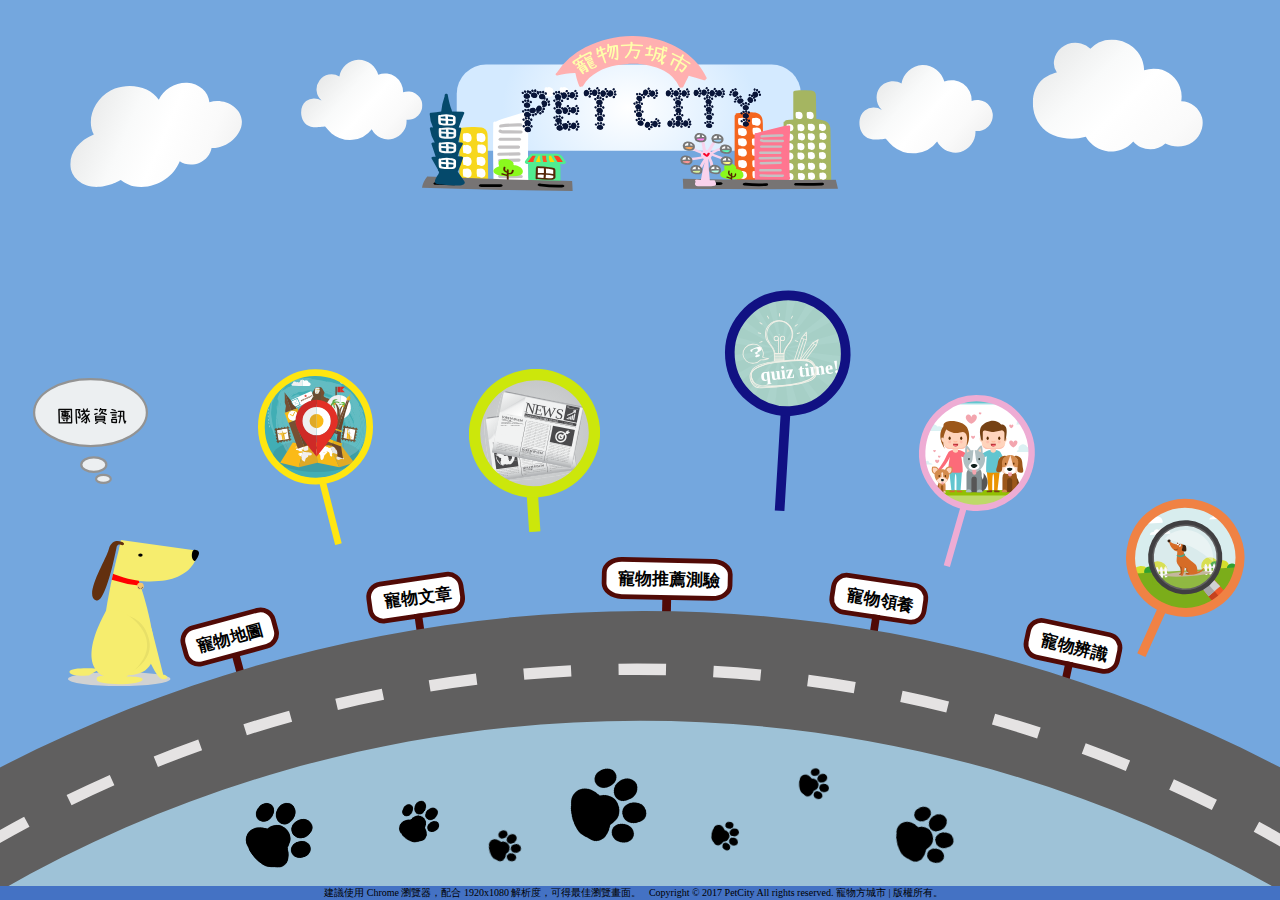
<file: index.htm>
<!DOCTYPE html>
<html>
<head>
<meta charset="utf-8">
<title>寵物方城市PetCity</title>
<link href="hover.css" rel="stylesheet">
<link rel="Shortcut Icon" type="image/x-icon" href="mainpageImage/favicon.ico" />
</head>
<body>
  
  
    <section>
    <div id = "logo"><img id = "logo" src="mainpageImage/logo.svg"></div>
    <div id = "cloud"><img id = "cloud" src="mainpageImage/cloud.svg"></div>
    <div id = "dog"><img id = "dog" src="mainpageImage/dog.svg"></div>
        
        <a href="teamInfo/TeamInfo.html"><div id = "group"><img id ="group" src="mainpageImage/group.svg" class="hvr-wobble-vertical"></div></a>
        
        <a href="petMap/veterinary_hospital_page.html"><div id = "page1"><img id = "page1" src="mainpageImage/寵物地圖.svg" class="hvr-wobble-vertical" ></div></a>
        <a href="petArticles/index.html"><div id ="page2"><img id = "page2" src="mainpageImage/寵物文章.svg" class="hvr-wobble-vertical"></div></a>
        <a href="petRecommend/test.HTML"><div id ="page3"><img id = "page3" src="mainpageImage/寵物推薦測驗.svg" class="hvr-wobble-vertical"></div></a>
        <a href="petAdoption/pet_adoption_page.html"><div id="page4"><img id = "page4" src="mainpageImage/寵物領養.svg" class="hvr-wobble-vertical"></div></a>
        <a href="petRecognition/DogRecWeb.html"><div id="page5"><img id = "page5" src="mainpageImage/寵物辨識.svg" class="hvr-wobble-vertical"></div></a>
    </section>
        
    <footer id="footer">		
        <div id="browser">建議使用 Chrome 瀏覽器，配合 1920x1080 解析度，可得最佳瀏覽畫面。&nbsp;&nbsp;&nbsp;Copyright © 2017 PetCity All rights reserved. 寵物方城市 | 版權所有。</div>        
    </footer>

    
  
</body>
</html>

<style>

body{
  background-color: #74A7DE;
  background-image: url("mainpageImage/road.svg");
  background-attachment: fixed;
  background-position: bottom;
  background-size: 110%;
  background-repeat: no-repeat;
}
    
    

    
    footer{
        width: 101%;
    position:absolute;
    bottom: 0;
        left: -1%;
     /* 設置位置於下方 */
    background-color: #4472C4; 
  
}
    #browser{
        font-size: 10px;
        text-align: center;
    }
    
    #logo{
        position:absolute;
        top:4%;
        left:21%;
        width:57%;
    }
    
    #cloud{
        position:absolute;
        top:-5%;
        width:99%;
    }
    
    #dog{
        position:absolute;
        top:60%;
        left:4%;
        width:32%;
        
    }
    
    #group{
        position:absolute;
        top:42%;
        left:2%;
        width:30%;
    }
    
    #page1{
        position:absolute;
        top:40%;
        left:15.5%;
        width:30%;
    }
    #page2{
        position:absolute;
        top:41%;
        left:27.75%;
        width:32%;
    }
    #page3{
        position:absolute;
        top:32%;
        left:39%;
        width:38%;
    }
    #page4{
        position:absolute;
        top:42%;
        left:54%;
        width:32%;
    }
    #page5{
        position:absolute;
        top:55%;
        left:67%;
        width:31%;
    }

</style>
</file>
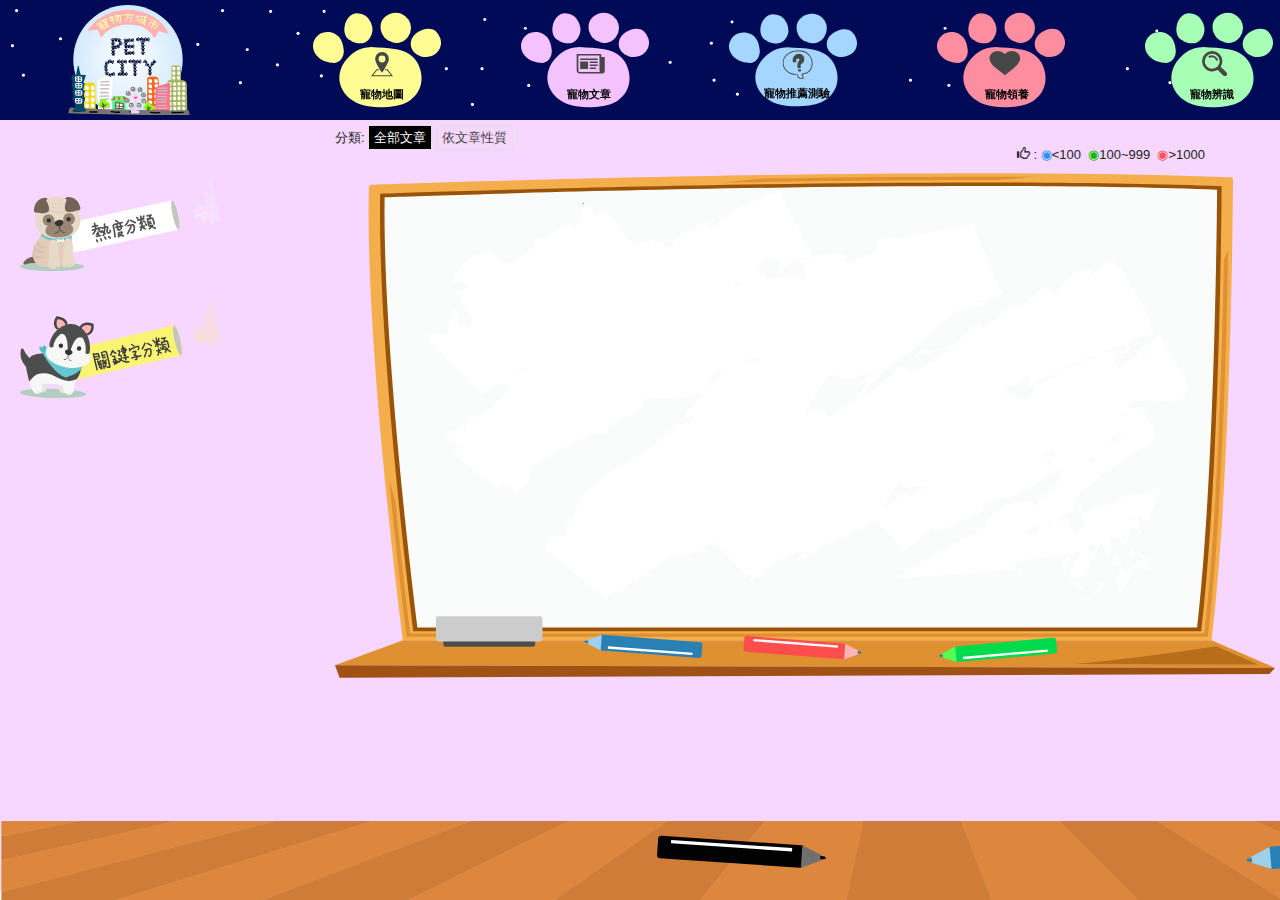
<file: petArticles/index.html>
<!DOCTYPE html>
<html>
<head>
<meta charset="utf-8">
<title>PetCity寵物文章</title>
<link rel="stylesheet" href="https://maxcdn.bootstrapcdn.com/bootstrap/3.3.1/css/bootstrap.min.css">
<script type="text/javascript" src="https://maxcdn.bootstrap.com/bootstrap/3.3.1/js/bootstrap.min.js"></script>
<link rel="stylesheet" href="css/reset.css">
<link rel="stylesheet" href="css/bubble_chart.css">
<link rel=stylesheet type="text/css" href="css/petarticle.css">
<link href="../hover.css" rel="stylesheet">
<link rel="Shortcut Icon" type="image/x-icon" href="../mainpageImage/favicon.ico" />

</head>
<body id="me">
    
            <header id = "header">
                    <a href="../index.htm"><img id = "page1" src="../images/logo.svg" ></a>
                    <a href="../petMap/veterinary_hospital_page.html"><img id = "page2" src="../images/pet_map.svg" class="hvr-grow"></a>
                    <a href="../petArticles/index.html"><img id = "page3" src="../images/pet_articles.svg" class="hvr-grow" ></a>
                    <a href="../petRecommend/test.HTML"><img id = "page4" src="../images/pet_recommend.svg" class="hvr-grow"></a>
                    <a href="../petAdoption/pet_adoption_page.html"><img id = "page5" src="../images/pet_adoption.svg" class="hvr-grow" ></a>
                    <a href="../petRecognition/DogRecWeb.html"><img id = "page6" src="../images/pet_recognition.svg" class="hvr-grow" ></a>
            </header>
    
  <div id="label">
      <img id = "label1" src="寵物文章元件/8.svg" class="hvr-rotate" width=200 onclick="showPopularAticle()">
      <img id = "label2" src="寵物文章元件/9.svg" class="hvr-rotate" width=200 onclick="showKeywordAticle()">
  </div>
    
  <div id = "popularArticle" class="container" style="display:block;">
    <div id="toolbar">
      <text>分類:</text>
      <a href="#" id="all" class="button active">全部文章</a>
      <a href="#" id="year" class="button">依文章性質</a>
    </div>
    <div id="icontip">
      <p align="right"><text><span id="likesicon" class="glyphicon glyphicon-thumbs-up" data-toggle="tooltip" data-placement="top" title="讚數"></span> :</text><text style="color: #2894FF" >&nbsp;◉</text><text>&lt;100</text><text style="color: #00BB00">&nbsp;&nbsp;◉</text><text>100~999</text><text style="color: #ff5151">&nbsp;&nbsp;◉</text><text>&gt;1000</text></p>
    </div>
    <div id="vis"></div>
    </div>
  <div id="keywordArticle" style=" display:none;">
  <div id="tag"
    style="width: 700px; height: 500px; "></div>
  <div id="rightPart" style="width: 520px; height: 500px; ">
    <div id ="articlelist" class="list-group" style="width: 420px; height: 430px; ">
    </div>
      <ul id = "pagination" class="pagination pagination-sm" ></ul>
  </div>
  </div>
    
  <script src="//d3js.org/d3.v3.min.js"></script>
  <script src="js/tooltip.js"></script>
  <script src="js/bubble_chart.js"></script>
  <script src="js/d3.layout.cloud.js"></script>
  <script src="js/cloud.js"></script>
  <script type="text/javascript">
    function showPopularAticle(){
      document.getElementById("popularArticle").style.display = "block";
      document.getElementById("keywordArticle").style.display = "none";
      document.body.style.backgroundImage = null;
      document.body.style.backgroundImage = "url('寵物文章元件/11_1.svg')";
    }
    function showKeywordAticle(){
      document.getElementById("popularArticle").style.display = "none";
      document.getElementById("keywordArticle").style.display = "block";
      document.body.style.backgroundImage = null;
      document.body.style.backgroundImage = "url('寵物文章元件/11.svg')";
    }
    $(function () { $('[data-toggle="tooltip" ]').tooltip() })
    $('#likesicon').tooltip('show')
  </script>
  
</body>
</html>
</file>
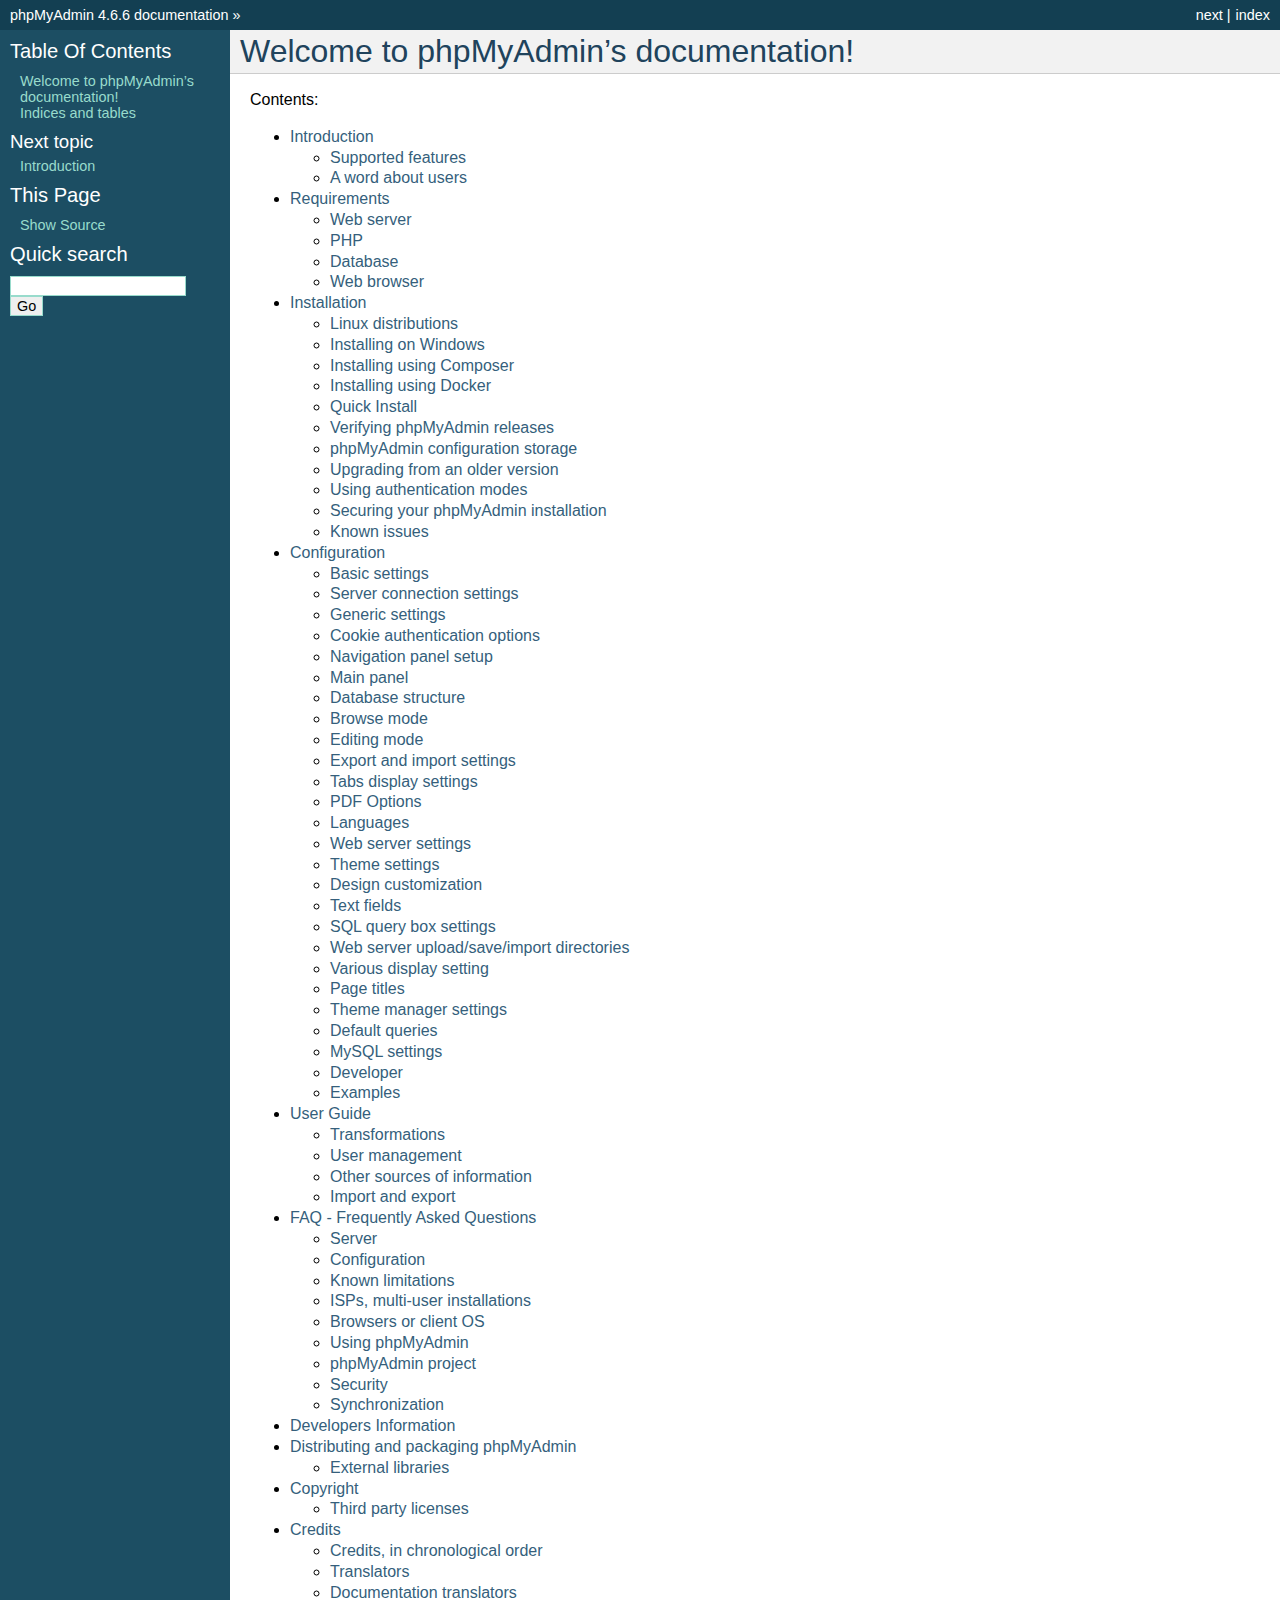
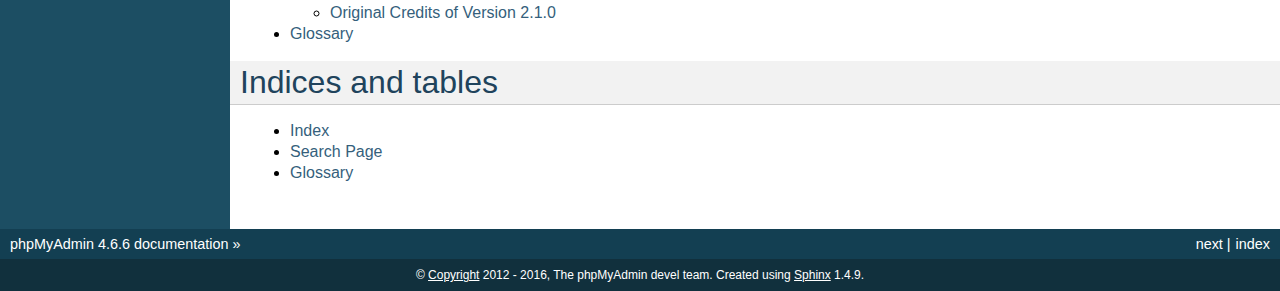
<file: phpMyAdmin/doc/html/index.html>
<!DOCTYPE html PUBLIC "-//W3C//DTD XHTML 1.0 Transitional//EN"
  "http://www.w3.org/TR/xhtml1/DTD/xhtml1-transitional.dtd">


<html xmlns="http://www.w3.org/1999/xhtml">
  <head>
    <meta http-equiv="Content-Type" content="text/html; charset=utf-8" />
    
    <title>Welcome to phpMyAdmin’s documentation! &#8212; phpMyAdmin 4.6.6 documentation</title>
    
    <link rel="stylesheet" href="_static/classic.css" type="text/css" />
    <link rel="stylesheet" href="_static/pygments.css" type="text/css" />
    
    <script type="text/javascript">
      var DOCUMENTATION_OPTIONS = {
        URL_ROOT:    './',
        VERSION:     '4.6.6',
        COLLAPSE_INDEX: false,
        FILE_SUFFIX: '.html',
        HAS_SOURCE:  true
      };
    </script>
    <script type="text/javascript" src="_static/jquery.js"></script>
    <script type="text/javascript" src="_static/underscore.js"></script>
    <script type="text/javascript" src="_static/doctools.js"></script>
    <link rel="index" title="Index" href="genindex.html" />
    <link rel="search" title="Search" href="search.html" />
    <link rel="copyright" title="Copyright" href="copyright.html" />
    <link rel="top" title="phpMyAdmin 4.6.6 documentation" href="#" />
    <link rel="next" title="Introduction" href="intro.html" /> 
  </head>
  <body role="document">
    <div class="related" role="navigation" aria-label="related navigation">
      <h3>Navigation</h3>
      <ul>
        <li class="right" style="margin-right: 10px">
          <a href="genindex.html" title="General Index"
             accesskey="I">index</a></li>
        <li class="right" >
          <a href="intro.html" title="Introduction"
             accesskey="N">next</a> |</li>
        <li class="nav-item nav-item-0"><a href="#">phpMyAdmin 4.6.6 documentation</a> &#187;</li> 
      </ul>
    </div>  

    <div class="document">
      <div class="documentwrapper">
        <div class="bodywrapper">
          <div class="body" role="main">
            
  <div class="section" id="welcome-to-phpmyadmin-s-documentation">
<h1>Welcome to phpMyAdmin&#8217;s documentation!<a class="headerlink" href="#welcome-to-phpmyadmin-s-documentation" title="Permalink to this headline">¶</a></h1>
<p>Contents:</p>
<div class="toctree-wrapper compound">
<ul>
<li class="toctree-l1"><a class="reference internal" href="intro.html">Introduction</a><ul>
<li class="toctree-l2"><a class="reference internal" href="intro.html#supported-features">Supported features</a></li>
<li class="toctree-l2"><a class="reference internal" href="intro.html#a-word-about-users">A word about users</a></li>
</ul>
</li>
<li class="toctree-l1"><a class="reference internal" href="require.html">Requirements</a><ul>
<li class="toctree-l2"><a class="reference internal" href="require.html#web-server">Web server</a></li>
<li class="toctree-l2"><a class="reference internal" href="require.html#php">PHP</a></li>
<li class="toctree-l2"><a class="reference internal" href="require.html#database">Database</a></li>
<li class="toctree-l2"><a class="reference internal" href="require.html#web-browser">Web browser</a></li>
</ul>
</li>
<li class="toctree-l1"><a class="reference internal" href="setup.html">Installation</a><ul>
<li class="toctree-l2"><a class="reference internal" href="setup.html#linux-distributions">Linux distributions</a></li>
<li class="toctree-l2"><a class="reference internal" href="setup.html#installing-on-windows">Installing on Windows</a></li>
<li class="toctree-l2"><a class="reference internal" href="setup.html#installing-using-composer">Installing using Composer</a></li>
<li class="toctree-l2"><a class="reference internal" href="setup.html#installing-using-docker">Installing using Docker</a></li>
<li class="toctree-l2"><a class="reference internal" href="setup.html#quick-install">Quick Install</a></li>
<li class="toctree-l2"><a class="reference internal" href="setup.html#verifying-phpmyadmin-releases">Verifying phpMyAdmin releases</a></li>
<li class="toctree-l2"><a class="reference internal" href="setup.html#phpmyadmin-configuration-storage">phpMyAdmin configuration storage</a></li>
<li class="toctree-l2"><a class="reference internal" href="setup.html#upgrading-from-an-older-version">Upgrading from an older version</a></li>
<li class="toctree-l2"><a class="reference internal" href="setup.html#using-authentication-modes">Using authentication modes</a></li>
<li class="toctree-l2"><a class="reference internal" href="setup.html#securing-your-phpmyadmin-installation">Securing your phpMyAdmin installation</a></li>
<li class="toctree-l2"><a class="reference internal" href="setup.html#known-issues">Known issues</a></li>
</ul>
</li>
<li class="toctree-l1"><a class="reference internal" href="config.html">Configuration</a><ul>
<li class="toctree-l2"><a class="reference internal" href="config.html#basic-settings">Basic settings</a></li>
<li class="toctree-l2"><a class="reference internal" href="config.html#server-connection-settings">Server connection settings</a></li>
<li class="toctree-l2"><a class="reference internal" href="config.html#generic-settings">Generic settings</a></li>
<li class="toctree-l2"><a class="reference internal" href="config.html#cookie-authentication-options">Cookie authentication options</a></li>
<li class="toctree-l2"><a class="reference internal" href="config.html#navigation-panel-setup">Navigation panel setup</a></li>
<li class="toctree-l2"><a class="reference internal" href="config.html#main-panel">Main panel</a></li>
<li class="toctree-l2"><a class="reference internal" href="config.html#database-structure">Database structure</a></li>
<li class="toctree-l2"><a class="reference internal" href="config.html#browse-mode">Browse mode</a></li>
<li class="toctree-l2"><a class="reference internal" href="config.html#editing-mode">Editing mode</a></li>
<li class="toctree-l2"><a class="reference internal" href="config.html#export-and-import-settings">Export and import settings</a></li>
<li class="toctree-l2"><a class="reference internal" href="config.html#tabs-display-settings">Tabs display settings</a></li>
<li class="toctree-l2"><a class="reference internal" href="config.html#pdf-options">PDF Options</a></li>
<li class="toctree-l2"><a class="reference internal" href="config.html#languages">Languages</a></li>
<li class="toctree-l2"><a class="reference internal" href="config.html#web-server-settings">Web server settings</a></li>
<li class="toctree-l2"><a class="reference internal" href="config.html#theme-settings">Theme settings</a></li>
<li class="toctree-l2"><a class="reference internal" href="config.html#design-customization">Design customization</a></li>
<li class="toctree-l2"><a class="reference internal" href="config.html#text-fields">Text fields</a></li>
<li class="toctree-l2"><a class="reference internal" href="config.html#sql-query-box-settings">SQL query box settings</a></li>
<li class="toctree-l2"><a class="reference internal" href="config.html#web-server-upload-save-import-directories">Web server upload/save/import directories</a></li>
<li class="toctree-l2"><a class="reference internal" href="config.html#various-display-setting">Various display setting</a></li>
<li class="toctree-l2"><a class="reference internal" href="config.html#page-titles">Page titles</a></li>
<li class="toctree-l2"><a class="reference internal" href="config.html#theme-manager-settings">Theme manager settings</a></li>
<li class="toctree-l2"><a class="reference internal" href="config.html#default-queries">Default queries</a></li>
<li class="toctree-l2"><a class="reference internal" href="config.html#mysql-settings">MySQL settings</a></li>
<li class="toctree-l2"><a class="reference internal" href="config.html#developer">Developer</a></li>
<li class="toctree-l2"><a class="reference internal" href="config.html#examples">Examples</a></li>
</ul>
</li>
<li class="toctree-l1"><a class="reference internal" href="user.html">User Guide</a><ul>
<li class="toctree-l2"><a class="reference internal" href="transformations.html">Transformations</a></li>
<li class="toctree-l2"><a class="reference internal" href="privileges.html">User management</a></li>
<li class="toctree-l2"><a class="reference internal" href="other.html">Other sources of information</a></li>
<li class="toctree-l2"><a class="reference internal" href="import_export.html">Import and export</a></li>
</ul>
</li>
<li class="toctree-l1"><a class="reference internal" href="faq.html">FAQ - Frequently Asked Questions</a><ul>
<li class="toctree-l2"><a class="reference internal" href="faq.html#server">Server</a></li>
<li class="toctree-l2"><a class="reference internal" href="faq.html#configuration">Configuration</a></li>
<li class="toctree-l2"><a class="reference internal" href="faq.html#known-limitations">Known limitations</a></li>
<li class="toctree-l2"><a class="reference internal" href="faq.html#isps-multi-user-installations">ISPs, multi-user installations</a></li>
<li class="toctree-l2"><a class="reference internal" href="faq.html#browsers-or-client-os">Browsers or client OS</a></li>
<li class="toctree-l2"><a class="reference internal" href="faq.html#using-phpmyadmin">Using phpMyAdmin</a></li>
<li class="toctree-l2"><a class="reference internal" href="faq.html#phpmyadmin-project">phpMyAdmin project</a></li>
<li class="toctree-l2"><a class="reference internal" href="faq.html#security">Security</a></li>
<li class="toctree-l2"><a class="reference internal" href="faq.html#synchronization">Synchronization</a></li>
</ul>
</li>
<li class="toctree-l1"><a class="reference internal" href="developers.html">Developers Information</a></li>
<li class="toctree-l1"><a class="reference internal" href="vendors.html">Distributing and packaging phpMyAdmin</a><ul>
<li class="toctree-l2"><a class="reference internal" href="vendors.html#external-libraries">External libraries</a></li>
</ul>
</li>
<li class="toctree-l1"><a class="reference internal" href="copyright.html">Copyright</a><ul>
<li class="toctree-l2"><a class="reference internal" href="copyright.html#third-party-licenses">Third party licenses</a></li>
</ul>
</li>
<li class="toctree-l1"><a class="reference internal" href="credits.html">Credits</a><ul>
<li class="toctree-l2"><a class="reference internal" href="credits.html#credits-in-chronological-order">Credits, in chronological order</a></li>
<li class="toctree-l2"><a class="reference internal" href="credits.html#translators">Translators</a></li>
<li class="toctree-l2"><a class="reference internal" href="credits.html#documentation-translators">Documentation translators</a></li>
<li class="toctree-l2"><a class="reference internal" href="credits.html#original-credits-of-version-2-1-0">Original Credits of Version 2.1.0</a></li>
</ul>
</li>
<li class="toctree-l1"><a class="reference internal" href="glossary.html">Glossary</a></li>
</ul>
</div>
</div>
<div class="section" id="indices-and-tables">
<h1>Indices and tables<a class="headerlink" href="#indices-and-tables" title="Permalink to this headline">¶</a></h1>
<ul class="simple">
<li><a class="reference internal" href="genindex.html"><span class="std std-ref">Index</span></a></li>
<li><a class="reference internal" href="search.html"><span class="std std-ref">Search Page</span></a></li>
<li><a class="reference internal" href="glossary.html#glossary"><span class="std std-ref">Glossary</span></a></li>
</ul>
</div>


          </div>
        </div>
      </div>
      <div class="sphinxsidebar" role="navigation" aria-label="main navigation">
        <div class="sphinxsidebarwrapper">
  <h3><a href="#">Table Of Contents</a></h3>
  <ul>
<li><a class="reference internal" href="#">Welcome to phpMyAdmin&#8217;s documentation!</a></li>
<li><a class="reference internal" href="#indices-and-tables">Indices and tables</a></li>
</ul>

  <h4>Next topic</h4>
  <p class="topless"><a href="intro.html"
                        title="next chapter">Introduction</a></p>
  <div role="note" aria-label="source link">
    <h3>This Page</h3>
    <ul class="this-page-menu">
      <li><a href="_sources/index.txt"
            rel="nofollow">Show Source</a></li>
    </ul>
   </div>
<div id="searchbox" style="display: none" role="search">
  <h3>Quick search</h3>
    <form class="search" action="search.html" method="get">
      <div><input type="text" name="q" /></div>
      <div><input type="submit" value="Go" /></div>
      <input type="hidden" name="check_keywords" value="yes" />
      <input type="hidden" name="area" value="default" />
    </form>
</div>
<script type="text/javascript">$('#searchbox').show(0);</script>
        </div>
      </div>
      <div class="clearer"></div>
    </div>
    <div class="related" role="navigation" aria-label="related navigation">
      <h3>Navigation</h3>
      <ul>
        <li class="right" style="margin-right: 10px">
          <a href="genindex.html" title="General Index"
             >index</a></li>
        <li class="right" >
          <a href="intro.html" title="Introduction"
             >next</a> |</li>
        <li class="nav-item nav-item-0"><a href="#">phpMyAdmin 4.6.6 documentation</a> &#187;</li> 
      </ul>
    </div>
    <div class="footer" role="contentinfo">
        &#169; <a href="copyright.html">Copyright</a> 2012 - 2016, The phpMyAdmin devel team.
      Created using <a href="http://sphinx-doc.org/">Sphinx</a> 1.4.9.
    </div>
  </body>
</html>
</file>
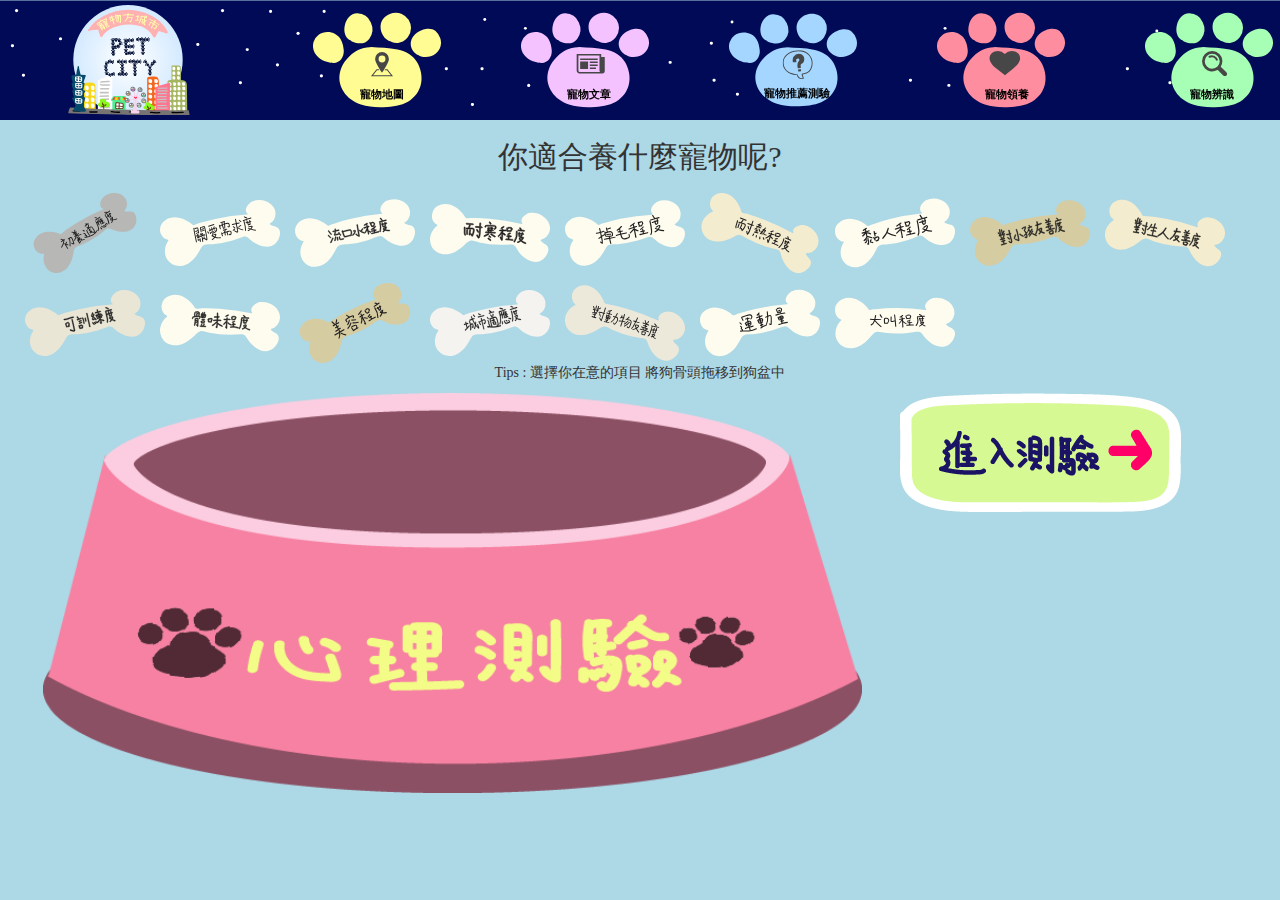
<file: petRecommend/test.HTML>
<!doctype html>
<html>
    <head>
      <title>PetCity寵物推薦</title>
      <meta charset="utf-8">
      <meta name="viewport" content="width=device-width, initial-scale=1">
      <link rel="stylesheet" href="https://maxcdn.bootstrapcdn.com/bootstrap/3.3.7/css/bootstrap.min.css">
      <link href="https://fonts.googleapis.com/css?family=Fira+Sans:300,300i,400,500,700" rel="stylesheet">
      <link href="../hover.css" rel="stylesheet">
      <link rel="Shortcut Icon" type="image/x-icon" href="../mainpageImage/favicon.ico" />
      <script src="https://ajax.googleapis.com/ajax/libs/jquery/3.2.1/jquery.min.js"></script>
      <script src="https://maxcdn.bootstrapcdn.com/bootstrap/3.3.7/js/bootstrap.min.js"></script>
      <script src="https://d3js.org/d3.v4.min.js"></script>
      <script src="RadarChart.js"></script>
    </head>
    
    <style>
        
        body {
            background-color: lightblue;
        }
        
        header{

          background-image: url("../images/star_background.svg");
          background-size: cover;
          background-repeat: no-repeat;
          width: 100vw;
          height:120px;

        }
        
        #page1{
          width: 10%;
          height: 110px;
          float:left;
          margin-left: 65px;
          margin-top: 5px;
        }

        #page2{
          width: 10%;
          height: 100px;
          float:left;
          margin-left: 120px;
          margin-top: 10px;
        }

        #page3{
          width: 10%;
          height: 100px;
          float:left;
          margin-left: 80px;
          margin-top: 10px;
        }

        #page4{
          width: 10%;
          height: 100px;
          float:left;
          margin-left: 80px;
          margin-top: 10px;
        }

        #page5{
          width: 10%;
          height: 100px;
          float:left;
          margin-left: 80px;
          margin-top: 10px;
        }

        #page6{
          width: 10%;
          height: 100px;
          float:left;
          margin-left: 80px;
          margin-top: 10px;
        }
        
        
            
        input{
            float:left;
        }
        
        div.container {
            width: 100%;
            height: 20%;
        }
        
        #Box1,
        #Box2,
        #Box3,
        #Box4,
        #Box5,
        #Box6,
        #Box7,
        #Box8,
        #Box9,
        #Box10,
        #Box11,
        #Box12,
        #Box13,
        #Box14,
        #Box15,
        #Box16 {
            width:10%;
            height:80px;
            padding:10px;
            float:left;
            margin-right:10px;
            margin-bottom:10px;
        }
        
        #dogPlateBox{
            width:70%;
            height:200px;
            padding:10px;
            margin-right:10px;
            margin-bottom:10px; 
        }
        
        #dogplate{
            width:70%;
            height:400px;
            padding:10px;
            margin-right:10px;
            background-image:url(images/狗盆.png);
            background-repeat: no-repeat;
            background-size: contain;
            float: left;
            background-position:center;
            
        }
        
        nav {
            padding: 1em;
            clear: left;
            text-align: center;
        }
        
        #Imgdiary {
            position: absolute;
            z-index: 0;
            margin: -100px 0px 0px -400px;
        }
        
        .diary {
            margin: auto;
            margin-top: 50px;
        }
        
        #Img1,
        #Img2,
        #Img3,
        #Img4,
        #Img5,
        #Img6,
        #Img7,
        #Img8,
        #Img9,
        #Img10,
        #Img11,
        #Img12,
        #Img13,
        #Img14,
        #Img15,
        #Img16 {
            height : 80px;
            width : 120px;
            cursor: pointer;
        }
        
        
        #div_1,
        #div_2,
        #div_3,
        #div_4,
        #div_5,
        #div_6,
        #div_7,
        #div_8,
        #div_9,
        #div_10,
        #div_11,
        #div_12,
        #div_13,
        #div_14,
        #div_15,
        #div_16 {
            height : 500px;
            width : 900px;
            padding-top : 200px;
            padding-left : 200px;
            padding-right : 200px;
            background-image: url(images/狗屋.png);
            background-size: contain;
            background-repeat: no-repeat;
            float:left;
            font-family:Microsoft JhengHei;
        }
        
        #questionPage{
            height: 100vh;
            width: 100wv;
            background-image: url(images/QuestionsPageBackground.png);
            background-size: cover;
            background-repeat: no-repeat;
            background-position: center;
        }
        
        #QandHusky{
            height : 500px;
            width : 500px;
            float:left;
        }
        
        #buttons{
            float:left;
            width : 99%;
            height : 100;
        }
        
        #resultPage{
            background-image: url(images/ResultPageBackground.png);
            background-size: cover;
            background-repeat: no-repeat;
            background-position: center;
            padding:3%;
            height: 100vh;
            
        }
        
        #recommendBoard{
            float:left;
            width: 25%;
            margin-left: 50px;
            padding: 10px;
            background-image: url(images/RecommendBoard.png);
            background-size: cover;
            background-repeat: no-repeat;
        }
        
        #resultBoard{
            height:450px;
            width: 550px;
            padding:50px;
            float:left;
            background-image: url(images/bubble2.png);
            background-size: contain;
            background-repeat: no-repeat;
            background-position: center;
        }
        
        
        #bubble1{
             
            float:left;
            padding: 60px;
            background-image: url(images/bubble1.png);
            background-size: contain;
            background-repeat: no-repeat;
            background-position: center;
        }
        
        
    </style>
    
    <style>

        .axis {
            font: 15px sans-serif;
        }
        .axis path,
        .axis line {
          fill: none;
          stroke: #D4D8DA;
          stroke-width: 2px;
          shape-rendering: crispEdges;
        }
        #chart {
/*            margin-left: -150px;*/

        }

          .toolTip {
          pointer-events: none;
          position: absolute;
          display: none;
          min-width: 50px;
          height: auto;
          background: none repeat scroll 0 0 #ffffff;
          padding: 9px 14px 6px 14px;
          border-radius: 2px;
          text-align: center;
          line-height: 1.3;
          color: #5B6770;
          box-shadow: 0px 3px 9px rgba(0, 0, 0, .15);
        }
        .toolTip:after {
          content: "";
          width: 0;
          height: 0;
          border-left: 12px solid transparent;
          border-right: 12px solid transparent;
          border-top: 12px solid white;
          position: absolute;
          bottom: -10px;
          left: 50%;
          margin-left: -12px;
        }  
        .toolTip span {
            font-weight: 500;
          color: #081F2C;
        }
        
        
    </style>

    <body>
        
          <!---------------------------header-------------------------------->
            <header id = "header"  >
                <a href="../index.htm"><img id = "page1" src="../images/logo.svg"></a>
                <a href="../petMap/veterinary_hospital_page.html"><img id = "page2" src="../images/pet_map.svg" class="hvr-grow" ></a>
                <a href="../petArticles/index.html"><img id = "page3" src="../images/pet_articles.svg" class="hvr-grow" ></a>
                <a href="../petRecommend/test.HTML"><img id = "page4" src="../images/pet_recommend.svg" class="hvr-grow" ></a>
                <a href="../petAdoption/pet_adoption_page.html"><img id = "page5" src="../images/pet_adoption.svg" class="hvr-grow" ></a>
                <a href="../petRecognition/DogRecWeb.html"><img id = "page6" src="../images/pet_recognition.svg" class="hvr-grow" ></a>
            </header>
        
        
   
            <!---------------------------選擇狗骨頭-------------------------------->

        <div id = "ChoiceCondition" class="container">
            <center><h2 style="font-family:Microsoft JhengHei;">你適合養什麼寵物呢?</h2></center>

            <div id = "Box1" ondrop="Drop(event)" ondragover="AllowDrop(event)">
                <img id="Img1" class="hvr-grow-rotate" src="images/img1.svg" draggable="true" ondragstart="Drag(event)"></div>
            <div id = "Box2" ondrop="Drop(event)" ondragover="AllowDrop(event)">
                <img id="Img2" class="hvr-grow-rotate" src="images/img2.svg" draggable="true" ondragstart="Drag(event)" ></div>
            <div id = "Box3" ondrop="Drop(event)" ondragover="AllowDrop(event)">
                <img id="Img3" class="hvr-grow-rotate" src="images/img3.svg" draggable="true" ondragstart="Drag(event)"></div>
            <div id = "Box4" ondrop="Drop(event)" ondragover="AllowDrop(event)">
                <img id="Img4" class="hvr-grow-rotate" src="images/img4.svg" draggable="true" ondragstart="Drag(event)"></div>
            <div id = "Box5" ondrop="Drop(event)" ondragover="AllowDrop(event)">
                <img id="Img5" class="hvr-grow-rotate" src="images/img5.svg" draggable="true" ondragstart="Drag(event)"></div>
            <div id = "Box6" ondrop="Drop(event)" ondragover="AllowDrop(event)">
                <img id="Img6" class="hvr-grow-rotate" src="images/img6.svg" draggable="true" ondragstart="Drag(event)"></div>
            <div id = "Box7" ondrop="Drop(event)" ondragover="AllowDrop(event)">
                <img id="Img7" class="hvr-grow-rotate" src="images/img7.svg" draggable="true" ondragstart="Drag(event)"></div>
            <div id = "Box8" ondrop="Drop(event)" ondragover="AllowDrop(event)">
                <img id="Img8" class="hvr-grow-rotate" src="images/img8.svg" draggable="true" ondragstart="Drag(event)"></div>
            <div id = "Box9" ondrop="Drop(event)" ondragover="AllowDrop(event)">
                <img id="Img9" class="hvr-grow-rotate" src="images/img9.svg" draggable="true" ondragstart="Drag(event)"></div>
            <div id = "Box10" ondrop="Drop(event)" ondragover="AllowDrop(event)">
                <img id="Img10" class="hvr-grow-rotate" src="images/img10.svg" draggable="true" ondragstart="Drag(event)"></div>
            <div id = "Box11" ondrop="Drop(event)" ondragover="AllowDrop(event)">
                <img id="Img11" class="hvr-grow-rotate" src="images/img11.svg" draggable="true" ondragstart="Drag(event)"></div>
            <div id = "Box12" ondrop="Drop(event)" ondragover="AllowDrop(event)">
                <img id="Img12" class="hvr-grow-rotate" src="images/img12.svg" draggable="true" ondragstart="Drag(event)"></div>
            <div id = "Box13" ondrop="Drop(event)" ondragover="AllowDrop(event)">
                <img id="Img13" class="hvr-grow-rotate" src="images/img13.svg" draggable="true" ondragstart="Drag(event)"></div>
            <div id = "Box14" ondrop="Drop(event)" ondragover="AllowDrop(event)">
                <img id="Img14" class="hvr-grow-rotate" src="images/img14.svg" draggable="true" ondragstart="Drag(event)"></div>
            <div id = "Box15" ondrop="Drop(event)" ondragover="AllowDrop(event)">
                <img id="Img15" class="hvr-grow-rotate" src="images/img15.svg" draggable="true" ondragstart="Drag(event)"></div>
            <div id = "Box16" ondrop="Drop(event)" ondragover="AllowDrop(event)">
                <img id="Img16" class="hvr-grow-rotate" src="images/img16.svg" draggable="true" ondragstart="Drag(event)"></div>
            <div style="clear:both"></div>
            
                <center><p style="font-family:Microsoft JhengHei;">Tips : 選擇你在意的項目 將狗骨頭拖移到狗盆中<p></center>
                <div id="dogplate">
                    <center><div id = "dogPlateBox" ondrop="Drop(event)" ondragover="AllowDrop(event)"></div></center>
                </div>
                <img class="hvr-pulse-grow" src="images/%E9%80%B2%E5%85%A5%E6%B8%AC%E9%A9%97.png"  onclick="finishChoise()" style="cursor: pointer;">
       </div>
    
   
        
            <!---------------------------------測驗題目----------------------------------->
       <div id='questionPage' style="display:none"> 
        <form id = 'questionnaire' class="container-fluid" style="display:none">
            
            <div id="progress" class="progress">
                  <div id="progressBar" class="progress-bar progress-bar-success" role="progressbar" aria-valuenow="0" aria-valuemin="0" aria-valuemax="100" style="width:0%">
                     完成度 : 0% 
                    </div>
            </div>
            
            <div id='QandHusky'>
                
                    <img id="Q" src="images/Q1.png" height="100" width="100"><br>
                <center>
                    <img id="dialog" src="images/degree1.png" height="200" width="300"><br>
                    <img id="husky" src="images/husky.png" height="200" width="200">
                </center>
            </div>
            
            <div id = 'div_1' style="display:none;">
                <br>
                <h3><strong>希望狗狗如何與你相處呢?</strong></h3>
                <font size="4">
                    <input type="radio" name="degree_1" value="100"> 希望牠無時無刻跟我膩在一起 : ><br>
                    <input type="radio" name="degree_1" value="80"> 總是陪伴在我左右<br>
                    <input type="radio" name="degree_1" value="60"> 希望牠偶爾可以主動黏我<br>
                    <input type="radio" name="degree_1" value="40"> 我想理他的時候再理我就好<br>
                    <input type="radio" name="degree_1" value="20"> 狗狗越獨立越好<br>
                    <input type="radio" name="degree_1" value="0"> 不要靠近我!!!<br><br>
                </font>
            </div>
            
            <div id = 'div_2' style="display:none">
                <br>
                <h3><strong>希望狗狗如何與你相處呢?</strong></h3>
                <font size="4">
                    <input type="radio" name="degree_2" value="100"> 初養就上手!<br>
                    <input type="radio" name="degree_2" value="80"> 花一兩天，我跟狗狗適應彼此了<br>
                    <input type="radio" name="degree_2" value="60"> 花了許多時間，我們開始磨合囉~<br>
                    <input type="radio" name="degree_2" value="40"> 狗狗終於理我，可是不太聽我的話<br>
                    <input type="radio" name="degree_2" value="20"> 可能一兩個月了都還沒溝通成功<br>
                    <input type="radio" name="degree_2" value="0"> 嗚嗚我們真的不適合，看來只好放棄 <br><br>
                </font>
            </div>
            
            <div id = 'div_3' style="display:none;">
                <br>
                <h3><strong>介意狗狗掉毛嗎?</strong></h3>
                <font size="4">
                    <input type="radio" name="degree_3" value="100"> 完全無所謂阿～毛毛很可愛<br>
                    <input type="radio" name="degree_3" value="80"> ｏｋ的<br>
                    <input type="radio" name="degree_3" value="60"> 可以啊～不要毛掉得太誇張就好<br>
                    <input type="radio" name="degree_3" value="40"> 少量掉毛是可以的<br>
                    <input type="radio" name="degree_3" value="20"> 不太行　我對毛過敏<br>
                    <input type="radio" name="degree_3" value="0"> 最好不要在家裡掉半根毛！！ <br><br>
                </font>
            </div>
            
            <div id = 'div_4' style="display:none">
                <br>
                <h3><strong>介意狗狗的味道嗎?</strong></h3>
                <font size="4">
                    <input type="radio" name="degree_4" value="100"> 完全不會,我超愛聞<br>
                    <input type="radio" name="degree_4" value="80"> 味道對我不成問題<br>
                    <input type="radio" name="degree_4" value="60"> 我可以習慣的<br>
                    <input type="radio" name="degree_4" value="40"> 可能要花點時間習慣QQ<br>
                    <input type="radio" name="degree_4" value="20"> 需要電風扇吹散味道<br>
                    <input type="radio" name="degree_4" value="0"> 可能要將寵物生活空間和居家空間分開 <br><br>
                </font>
            </div>
            
            <div id = 'div_5' style="display:none">
                <br>
                <h3><strong>介意狗狗亂叫嗎?</strong></h3>
                <font size="4">
                    <input type="radio" name="degree_5" value="100"> 狗狗的叫聲是天籟，好喜歡哦~ <br>
                    <input type="radio" name="degree_5" value="80"> 我不怕吵，OK的!<br>
                    <input type="radio" name="degree_5" value="60"> 不要在我忙的時候吵就好<br>
                    <input type="radio" name="degree_5" value="40"> 會心情不好，但我不會怎麼樣<br>
                    <input type="radio" name="degree_5" value="20"> 聽到亂叫可能會生氣訓斥<br>
                    <input type="radio" name="degree_5" value="0"> 我不能接受任何噪音!! <br><br>
                </font>
            </div>
            
            <div id = 'div_6' style="display:none">
                <br>
                <h3><strong>狗狗需要打理外觀的程度?</strong></h3>
                <font size="4">
                    <input type="radio" name="degree_6" value="100"> 願意被打扮成各種浮誇的造型<br>
                    <input type="radio" name="degree_6" value="80"> 稍微整理就好<br>
                    <input type="radio" name="degree_6" value="60"> 自然的樣子最棒了<br>
                    <input type="radio" name="degree_6" value="40"> 被剃毛會不甘願<br>
                    <input type="radio" name="degree_6" value="20"> 對美容有警覺心 <br>
                    <input type="radio" name="degree_6" value="0"> 要剃毛就是要命寧死不從 <br><br>
                </font>
            </div>
            
            <div id = 'div_7' style="display:none">
                <br>
                <h3><strong>狗狗對主人關愛的需求程度?</strong></h3>
                <font size="4">
                    <input type="radio" name="degree_7" value="100"> 牠不能沒有我，每天都得花很多時間陪牠<br>
                    <input type="radio" name="degree_7" value="80"> 常常會過來找我<br>
                    <input type="radio" name="degree_7" value="60"> 想要就來，不想要就不會理我<br>
                    <input type="radio" name="degree_7" value="40"> 牠其實蠻獨立的，但偶爾也想被我關心<br>
                    <input type="radio" name="degree_7" value="20"> 牠很獨立，想到才會過來找我<br>
                    <input type="radio" name="degree_7" value="0"> 不需要關愛，不要過來!! <br><br>
                </font>
            </div>
            
            <div id = 'div_8' style="display:none">
                <br>
                <h3><strong>希望狗狗對小孩的反應如何?</strong></h3>
                <font size="4">
                    <input type="radio" name="degree_8" value="100"> 小孩保母，甚至比你更關心小朋友<br>
                    <input type="radio" name="degree_8" value="80"> 能很快跟小孩打成一片<br>
                    <input type="radio" name="degree_8" value="60"> 小孩可能很黏，但狗狗不會反抗<br>
                    <input type="radio" name="degree_8" value="40"> 會主動遠離小孩<br>
                    <input type="radio" name="degree_8" value="20"> 可能會嚇到小孩<br>
                    <input type="radio" name="degree_8" value="0"> 可能會發生不好的事...<br>
                </font>
            </div>
                
            <div id = 'div_9' style="display:none">
                <br>
                <h3><strong>希望狗狗對陌生人的反應如何?</strong></h3>
                <font size="4">
                    <input type="radio" name="degree_9" value="100"> 根本好奇寶寶，會直接去搭訕<br>
                    <input type="radio" name="degree_9" value="80"> 遠遠觀察無害後主動親近<br>
                    <input type="radio" name="degree_9" value="60"> 不會主動搭訕或排斥，需要時間培養關係<br>
                    <input type="radio" name="degree_9" value="40"> 被搭訕後反應冷淡<br>
                    <input type="radio" name="degree_9" value="20"> 陌生人接近時，要有被反撲的警覺<br>
                    <input type="radio" name="degree_9" value="0"> 性情殘暴，並且主動攻擊陌生人 <br><br>
                </font>
            </div>
            
            <div id = 'div_10' style="display:none">
                <br>
                <h3><strong>如果家裡有其他動物好夥伴呢?</strong></h3>
                <font size="4">
                    <input type="radio" name="degree_10" value="100"> 親和力爆表，快速和大家打成一片<br>
                    <input type="radio" name="degree_10" value="80"> 需要花時間適應，但不用太花心思擔心<br>
                    <input type="radio" name="degree_10" value="60"> 可能需要我從中慢慢引導<br>
                    <input type="radio" name="degree_10" value="40"> 加入群體後仍是獨行俠<br>
                    <input type="radio" name="degree_10" value="20"> 會吃醋爭寵<br>
                    <input type="radio" name="degree_10" value="0"> 會攻擊其他動物 <br><br>
                </font>
            </div>
            
            
            <div id = 'div_11' style="display:none">
                <br>
                <h3><strong>狗狗對運動的需求量</strong></h3>
                <font size="4">
                    <input type="radio" name="degree_11" value="100"> 運動量大，需要天天帶出門散步<br>
                    <input type="radio" name="degree_11" value="80"> 一周能帶出去踏青一兩次最棒了<br>
                    <input type="radio" name="degree_11" value="60"> 可以自己在家中玩得很開心<br>
                    <input type="radio" name="degree_11" value="40"> 容易在跟主人玩遊戲時疲憊<br>
                    <input type="radio" name="degree_11" value="20"> 連在家都不喜歡運動了<br>
                    <input type="radio" name="degree_11" value="0"> 根本懶得動 <br><br>
                </font>
            </div>
                
            <div id = 'div_12' style="display:none">
                <br>
                <h3><strong>希望狗狗能夠被訓練到何種程度?</strong></h3>
                <font size="4">
                    <input type="radio" name="degree_12" value="100"> 悟性極高的寵物天才<br>
                    <input type="radio" name="degree_12" value="80"> 聽話的乖寶寶<br>
                    <input type="radio" name="degree_12" value="60"> 傻傻的孩子需要多點時間和耐心<br>
                    <input type="radio" name="degree_12" value="40"> 容易分心不好控制<br>
                    <input type="radio" name="degree_12" value="20"> 做好長期抗戰的準備<br>
                    <input type="radio" name="degree_12" value="0"> 朽木不可雕也 QQ <br><br>
                </font>
            </div>
            
            <div id = 'div_13' style="display:none">
                <br>
                <h3><strong>狗狗會不會口水流滿臉呢?</strong></h3>
                <font size="4">
                    <input type="radio" name="degree_13" value="100"> 放心吧，形象第一，不流口水的<br>
                    <input type="radio" name="degree_13" value="80"> 只會在看到食物時流口水<br>
                    <input type="radio" name="degree_13" value="60"> 人家也想保持形象，但一不小心口水就自己跑出來了<br>
                    <input type="radio" name="degree_13" value="40"> 讓口水自由發展吧，控制它太難了<br>
                    <input type="radio" name="degree_13" value="20"> 流口水是狗狗的愛好喔<br>
                    <input type="radio" name="degree_13" value="0">  放心吧，形象第一，口水是我的招牌<br><br>
                </font>
            </div>
                
            <div id = 'div_14' style="display:none">
                <br>
                <h3><strong>狗狗能不能成為時尚的都市人呢?</strong></h3>
                <font size="4">
                    <input type="radio" name="degree_14" value="100"> 任何環境對我來說都不是問題<br>
                    <input type="radio" name="degree_14" value="80"> 只要我逛熟了，都是我的地盤<br>
                    <input type="radio" name="degree_14" value="60"> 想要適應，但需要一些時間探索<br>
                    <input type="radio" name="degree_14" value="40"> 主人要花點力氣才能把我騙出門<br>
                    <input type="radio" name="degree_14" value="20"> 人家就是不想離開家嘛<br>
                    <input type="radio" name="degree_14" value="0"> 在家中聽到都市的噪音會被嚇到 <br><br>
                </font>
            </div>
            
            <div id = 'div_15' style="display:none">
                <br>
                <h3><strong>狗狗對熱的忍受度?</strong></h3>
                <font size="4">
                    <input type="radio" name="degree_15" value="100"> 熱是什麼??<br>
                    <input type="radio" name="degree_15" value="80"> 有一點點怕熱，喜歡躺涼涼的地方<br>
                    <input type="radio" name="degree_15" value="60"> 會去探索有風扇和冷氣的空間<br>
                    <input type="radio" name="degree_15" value="40"> 夏天到了需要帶去剃毛ㄛ<br>
                    <input type="radio" name="degree_15" value="20"> 除了剃毛，還要做其他降溫措施<br>
                    <input type="radio" name="degree_15" value="0"> 不能接受超過26度的空間，會中暑... <br><br>
                </font>
            </div>
            
            <div id = 'div_16' style="display:none">
                <br>
                <h3><strong>狗狗對冷的忍受度?</strong></h3>
                <font size="4">
                    <input type="radio" name="degree_16" value="100"> 冷是什麼??<br>
                    <input type="radio" name="degree_16" value="80"> 有點怕冷，喜歡躺暖暖的地方<br>
                    <input type="radio" name="degree_16" value="60"> 會去探索有陽光的空間<br>
                    <input type="radio" name="degree_16" value="40"> 冬天需要準備保暖措施<br>
                    <input type="radio" name="degree_16" value="20"> 連在家中都要開暖氣<br>
                    <input type="radio" name="degree_16" value="0"> 不能接受低於20度的空間會凍死 <br><br> 
                </font>
            </div>
            
            <div id='buttons' style='width:90%;height:100'>
                <br>
                <center>
                <img id="retest" class="hvr-grow" src="images/retest.png" height="100" width="150" onclick="javascript:window.location.reload()" style="cursor: pointer;" >
                <img id="previous" class="hvr-grow" src="images/previous.png" height="100" width="150" onclick="previousQuestion()" style="cursor: pointer;">
                <img id="next" class="hvr-grow" src="images/next1.png" height="100" width="150" onclick="nextQuestion()" style="cursor: pointer;">
                <img id="submit" class="hvr-grow" style="display:none; cursor: pointer;" src="images/submit.png" height="100" width="150" onclick="getResult()"><br>
                </center> 
            </div>
            
        </form>
       
        </div>
        
        <!-------------------------- 測驗結果 ------------------------------>
        <div id='resultPage' style="display:none;">
            <div style='width:100%'>
                <div id = 'recommendBoard'>
                    <div id ='recommend' class="list-group"></div>
                </div>
                
                <div style='float:left;width:450px'>
                    <img style='float:right' src='images/ship.png'>
                    <div id='resultBoard'>
                        <center><div id='chart'></div></center>
                    </div>
                </div>
                <div>
                    <div id='bubble1'><div id='dogImg' class="thumbnail"></div></div>
                    <img style='float:right; cursor: pointer;' id="retest" class="hvr-pulse-grow" src="images/救生圈.png" height="200" width="200" onclick="javascript:window.location.reload()">
                    
                </div>
            </div>
            <div style='width:60vw'>

                <img src="images/土狗.png" height="100" width="100" >
                <br><p>資料來源 : 寵寵微積 ( <a href="https://34c.cc/">https://34c.cc/)</a> </p>
            </div>
            
                
        </div>
        
    </body>
    
    <script language="javascript" type="text/javascript">
        var userChoices = [];
        var currentQuestion = 0;
        var data;
        
//        $(document).ready(function(){
//            $("#next").mouseenter(function(){
//                $("#next").css({"height":"110"});
//                $("#next").css({"width":"110"});
//                
//            });
//            $("#next").mouseleave(function(){
//                $("#next").css({"height":"100"});
//                $("#next").css({"width":"100"});
//            });
//            $("#previous").mouseenter(function(){
//                $("#previous").css({"height":"110"});
//                $("#previous").css({"width":"110"});
//                
//            });
//            $("#previous").mouseleave(function(){
//                $("#previous").css({"height":"100"});
//                $("#previous").css({"width":"100"});
//            });
//        });     
        
        /*將感興趣的項目加入測驗題目*/
        function finishChoise(){  
                var box2Contain = document.getElementById("dogPlateBox").innerHTML;
                /*遍尋裡面的所有div  抓出id  用字串比對  全部相等再push*/
                for (var i=1; i<=16; i++) {
                    var currentItem = "\"Img" + i + "\"";
                    if (box2Contain.indexOf(currentItem)!=-1){  //檢查有哪些標籤被放入狗盤裡 
                        userChoices.push(i);   
                    }
                }
                
                if(userChoices.length==0){
                    alert("請至少選擇一個項目");
                    return;
                }
            
                document.getElementById("ChoiceCondition").style.display = "none";
                initialQuestionnaire();
        }
        
        function initialQuestionnaire(){
            document.getElementById("questionPage").style.display = "block";
            document.getElementById("questionnaire").style.display = "block";
            document.getElementById('div_'+userChoices[currentQuestion]).style.display = "block";
            document.getElementById('dialog').src = 'images/degree'+userChoices[currentQuestion]+'.png';
        }
        
        function previousQuestion(){   
            if(currentQuestion > 0){
                document.getElementById('div_'+userChoices[currentQuestion]).style.display = "none";
                currentQuestion--;
                document.getElementById('div_'+userChoices[currentQuestion]).style.display = "block";
                document.getElementById('Q').src='images/Q'+(currentQuestion+1)+'.png';
                document.getElementById('dialog').src = 'images/degree'+userChoices[currentQuestion]+'.png';
                
            }else /*作答完成*/
            {
                alert("沒有上一題囉!");
            }
            //upDateProgressBar();
        }
        
        function nextQuestion(){   

            if(document.forms["questionnaire"]["degree_"+userChoices[currentQuestion]].value == '') //檢查是否已作答
            {
                alert("您還沒作答哦!");
                return;
            }
            
            
            if(currentQuestion < userChoices.length-1){
                document.getElementById('div_'+userChoices[currentQuestion]).style.display = "none";
                currentQuestion++;
                document.getElementById('div_'+userChoices[currentQuestion]).style.display = "block";
                document.getElementById('Q').src='images/Q'+(currentQuestion+1)+'.png';
                document.getElementById('dialog').src = 'images/degree'+userChoices[currentQuestion]+'.png';
            }else /*作答完成*/
            {
                 currentQuestion = userChoices.length;
                 document.getElementById('div_'+userChoices[currentQuestion-1]).style.display = "none";
                 document.getElementById('next').style.display = "none";
                 document.getElementById('previous').style.display = "none";
                 document.getElementById('retest').style.display = "none";
                 document.getElementById('submit').style.display = "block";
                 document.getElementById('dialog').src = 'images/finish.png';
            }
            upDateProgressBar();
        }
        
        function upDateProgressBar(){
                var progressBar = document.getElementById('progressBar');
                var finishPercentage = Math.round((currentQuestion/userChoices.length)*100)
                
                if(finishPercentage > parseInt(progressBar.style.width)){   //大於原來的完成度才更新
                progressBar.style = "width:"+finishPercentage+"%";
                progressBar.innerHTML = "完成度 : "+finishPercentage+"%"; 
                }
        }
        
        /*將使用者回答結果傳送到getDogData.php 並取得推薦的品種*/
        function getResult(){
               document.getElementById('questionPage').style.display = "none";
               document.getElementById('resultPage').style.display = "block";

            
               var userInput = []; 
               var form = document.getElementById("questionnaire");
               for(var i=1;i<=16;i++)
                {
                        var ans = document.forms["questionnaire"]["degree_"+i].value;
                        userInput.push(ans);
                }
            
                userInputToSent = JSON.stringify(userInput);
                xmlhttp = new XMLHttpRequest();
                xmlhttp.onreadystatechange = function() {
                    if (this.readyState == 4 && this.status == 200) {
                        data = JSON.parse(this.responseText);
                        console.log(this.responseText);
                        showRadarChart(0);
                        
                        var recommends = "<img src='images/RecommendText.png'><br>";
                        for(var i=0;i<10;i++)
                        {   
                            crown = "<img src = 'images/皇冠.png' height='25' width = '25'>";
                            if(data[i]['fitDegree']!=data[0]['fitDegree'])
                                crown = "";
                            recommends += ( "<a class='list-group-item' onclick='showRadarChart(" + i + ")'>" +crown+ data[i]['name'] + "<p style='float:right'>推薦程度 : "
                                           +getRecommendDegree(data[i]['fitDegree'])+"</p></a>" );
                        }
                        document.getElementById("recommend").innerHTML = recommends;
                        
                    }
                };
                xmlhttp.open("post", "analyseDogsData.php", true);
                xmlhttp.setRequestHeader("Content-type", "application/x-www-form-urlencoded");
                xmlhttp.send("x=" + userInputToSent);
        }
        
        function getRecommendDegree(fitDegree)
        {
            if(fitDegree==100)
                return "★★★★★";
            else if(fitDegree>=80)
                return "★★★★✩";
            else if(fitDegree>=60)
                return "★★★✩✩";
            else
                return "★★✩✩✩";
        }
        
        
        /*畫雷達圖*/
        function showRadarChart(thisDog)
        {
            //document.getElementById("demo").innerHTML = result;
            var width = 300,height = 300;
            
            var config = {
                w: width,
                h: height,
                maxValue: 100,
                levels: 5,
                ExtraWidthX: 300
            }    
            
            RadarChart.draw("#chart", data[thisDog]['values'], config);
            
            document.getElementById("dogImg").innerHTML = "<img src='" + data[thisDog]['imgPath'] + "'              title='"+data[thisDog]['detail']+"'                                                 style='height:120px;width:150px;'><p>"+data[thisDog]['name']+"</p>"; 
            
            var svg = d3.select('body')
                .selectAll('svg')
                .append('svg')
                .attr("width", width)
                .attr("height", height);
            
        }
        
        /*Drag and Drog events*/
        function AllowDrop(event){
            event.preventDefault();
        }
        function Drag(event){
            event.dataTransfer.setData("text",event.currentTarget.id);
        }
        function Drop(event){
            event.preventDefault();
            var data=event.dataTransfer.getData("text");
            event.currentTarget.appendChild(document.getElementById(data));
        }

        
    </script>
    
</html>
</file>
<file: petArticles/css/bubble_chart.css>
a, a:visited, a:active {
  color: #444;
}

.container {
  max-width: 900px;
  margin: auto;
}

.button {
  min-width: 130px;
  padding: 4px 5px;
  cursor: pointer;
  text-align: center;
  font-size: 13px;
  border: 1px solid #e0e0e0;
  text-decoration: none;
}

.button.active {
  background: #000;
  color: #fff;
}


#vis {
  width: 940px;
  height: 600px;
  clear: both;
  margin-bottom: 10px;
}

#toolbar {
  margin-top: 10px;
}

.year {
  font-size: 21px;
  fill: #aaa;
  cursor: default;
}

.tooltip {
	position: absolute;
	top: 100px;
	left: 100px;
  -moz-border-radius:5px;
	border-radius: 5px;
  border: 2px solid #000;
  background: #fff;
	opacity: .9;
  color: black;
	padding: 10px;
	width: 300px;
	font-size: 12px;
	z-index: 10;
}

.tooltip .title {
	font-size: 13px;
}

.tooltip .name {
  font-weight:bold;
}

.footer {
  text-align: center;
}
</file>
<file: petArticles/css/petarticle.css>
#page1{
  width: 10%;
  height: 110px;
  float:left;
  margin-left: 65px;
  margin-top: 5px;
  cursor:pointer;
}

#page2{
  width: 10%;
  height: 100px;
  float:left;
  margin-left: 120px;
  margin-top: 10px;
  cursor:pointer;
}

#page3{
  width: 10%;
  height: 100px;
  float:left;
  margin-left: 80px;
  margin-top: 10px;
  cursor:pointer;
}

#page4{
  width: 10%;
  height: 100px;
  float:left;
  margin-left: 80px;
  margin-top: 10px;
  cursor:pointer;
}

#page5{
  width: 10%;
  height: 100px;
  float:left;
  margin-left: 80px;
  margin-top: 10px;
  cursor:pointer;
}

#page6{
  width: 10%;
  height: 100px;
  float:left;
  margin-left: 80px;
  margin-top: 10px;
  cursor:pointer;
}

#label{

  width:200px;
  float:left;
  margin-left: 20px;
  margin-top: 60px;
}

#label1{

  margin-bottom: 30px;
  cursor:pointer;
}

#label2{

  cursor:pointer;
}

#rightPart{
  
  background: url("../寵物文章元件/文章列表.svg");
  background-size: contain;
  background-repeat: no-repeat;*/
  width:520px;
  float:left;
  margin-left: 20px;
}

#vis{

  background: url("../寵物文章元件/18.svg");
  background-size: contain;
  background-repeat: no-repeat;
}

#tag{
   
  background: url("../寵物文章元件/黑板.svg");
  background-size: 700px 500px;
  background-repeat: no-repeat;
  float:left;
}

#popularArticle{

  margin-left: 100px;
  float:left;
}

#keywordArticle{

  margin-top: 20px;
  float:left;
}

#articlelist{

  margin-top: 28px;
  margin-left: 48px;
  font-family: Microsoft YaHei, "微軟雅黑體", Microsoft JhengHei,"微軟正黑體";

}

#pagination{
  margin-left: 65px;
  margin-top: 18px;
  font-family: Microsoft JhengHei,"微軟正黑體";
}

.list-group-item-text {
  width: 400px; 
  overflow: hidden; 
  white-space: nowrap; 
  text-overflow: ellipsis; 
}

body{

  background-image: url("../寵物文章元件/11_1.svg");
  background-size: cover;
  background-repeat: no-repeat;
  height: 100vh;

}

header{

  background-image: url("../寵物文章元件/13.svg");
  background-size: cover;
  background-repeat: no-repeat;
  width: 100vw;
  height:120px;

}
</file>
<file: phpMyAdmin/doc/html/_static/classic.css>
/*
 * default.css_t
 * ~~~~~~~~~~~~~
 *
 * Sphinx stylesheet -- default theme.
 *
 * :copyright: Copyright 2007-2016 by the Sphinx team, see AUTHORS.
 * :license: BSD, see LICENSE for details.
 *
 */

@import url("basic.css");

/* -- page layout ----------------------------------------------------------- */

body {
    font-family: sans-serif;
    font-size: 100%;
    background-color: #11303d;
    color: #000;
    margin: 0;
    padding: 0;
}

div.document {
    background-color: #1c4e63;
}

div.documentwrapper {
    float: left;
    width: 100%;
}

div.bodywrapper {
    margin: 0 0 0 230px;
}

div.body {
    background-color: #ffffff;
    color: #000000;
    padding: 0 20px 30px 20px;
}

div.footer {
    color: #ffffff;
    width: 100%;
    padding: 9px 0 9px 0;
    text-align: center;
    font-size: 75%;
}

div.footer a {
    color: #ffffff;
    text-decoration: underline;
}

div.related {
    background-color: #133f52;
    line-height: 30px;
    color: #ffffff;
}

div.related a {
    color: #ffffff;
}

div.sphinxsidebar {
}

div.sphinxsidebar h3 {
    font-family: 'Trebuchet MS', sans-serif;
    color: #ffffff;
    font-size: 1.4em;
    font-weight: normal;
    margin: 0;
    padding: 0;
}

div.sphinxsidebar h3 a {
    color: #ffffff;
}

div.sphinxsidebar h4 {
    font-family: 'Trebuchet MS', sans-serif;
    color: #ffffff;
    font-size: 1.3em;
    font-weight: normal;
    margin: 5px 0 0 0;
    padding: 0;
}

div.sphinxsidebar p {
    color: #ffffff;
}

div.sphinxsidebar p.topless {
    margin: 5px 10px 10px 10px;
}

div.sphinxsidebar ul {
    margin: 10px;
    padding: 0;
    color: #ffffff;
}

div.sphinxsidebar a {
    color: #98dbcc;
}

div.sphinxsidebar input {
    border: 1px solid #98dbcc;
    font-family: sans-serif;
    font-size: 1em;
}



/* -- hyperlink styles ------------------------------------------------------ */

a {
    color: #355f7c;
    text-decoration: none;
}

a:visited {
    color: #355f7c;
    text-decoration: none;
}

a:hover {
    text-decoration: underline;
}



/* -- body styles ----------------------------------------------------------- */

div.body h1,
div.body h2,
div.body h3,
div.body h4,
div.body h5,
div.body h6 {
    font-family: 'Trebuchet MS', sans-serif;
    background-color: #f2f2f2;
    font-weight: normal;
    color: #20435c;
    border-bottom: 1px solid #ccc;
    margin: 20px -20px 10px -20px;
    padding: 3px 0 3px 10px;
}

div.body h1 { margin-top: 0; font-size: 200%; }
div.body h2 { font-size: 160%; }
div.body h3 { font-size: 140%; }
div.body h4 { font-size: 120%; }
div.body h5 { font-size: 110%; }
div.body h6 { font-size: 100%; }

a.headerlink {
    color: #c60f0f;
    font-size: 0.8em;
    padding: 0 4px 0 4px;
    text-decoration: none;
}

a.headerlink:hover {
    background-color: #c60f0f;
    color: white;
}

div.body p, div.body dd, div.body li, div.body blockquote {
    text-align: justify;
    line-height: 130%;
}

div.admonition p.admonition-title + p {
    display: inline;
}

div.admonition p {
    margin-bottom: 5px;
}

div.admonition pre {
    margin-bottom: 5px;
}

div.admonition ul, div.admonition ol {
    margin-bottom: 5px;
}

div.note {
    background-color: #eee;
    border: 1px solid #ccc;
}

div.seealso {
    background-color: #ffc;
    border: 1px solid #ff6;
}

div.topic {
    background-color: #eee;
}

div.warning {
    background-color: #ffe4e4;
    border: 1px solid #f66;
}

p.admonition-title {
    display: inline;
}

p.admonition-title:after {
    content: ":";
}

pre {
    padding: 5px;
    background-color: #eeffcc;
    color: #333333;
    line-height: 120%;
    border: 1px solid #ac9;
    border-left: none;
    border-right: none;
}

code {
    background-color: #ecf0f3;
    padding: 0 1px 0 1px;
    font-size: 0.95em;
}

th {
    background-color: #ede;
}

.warning code {
    background: #efc2c2;
}

.note code {
    background: #d6d6d6;
}

.viewcode-back {
    font-family: sans-serif;
}

div.viewcode-block:target {
    background-color: #f4debf;
    border-top: 1px solid #ac9;
    border-bottom: 1px solid #ac9;
}

div.code-block-caption {
    color: #efefef;
    background-color: #1c4e63;
}
</file>
<file: phpMyAdmin/doc/html/_static/pygments.css>
.highlight .hll { background-color: #ffffcc }
.highlight  { background: #eeffcc; }
.highlight .c { color: #408090; font-style: italic } /* Comment */
.highlight .err { border: 1px solid #FF0000 } /* Error */
.highlight .k { color: #007020; font-weight: bold } /* Keyword */
.highlight .o { color: #666666 } /* Operator */
.highlight .cm { color: #408090; font-style: italic } /* Comment.Multiline */
.highlight .cp { color: #007020 } /* Comment.Preproc */
.highlight .c1 { color: #408090; font-style: italic } /* Comment.Single */
.highlight .cs { color: #408090; background-color: #fff0f0 } /* Comment.Special */
.highlight .gd { color: #A00000 } /* Generic.Deleted */
.highlight .ge { font-style: italic } /* Generic.Emph */
.highlight .gr { color: #FF0000 } /* Generic.Error */
.highlight .gh { color: #000080; font-weight: bold } /* Generic.Heading */
.highlight .gi { color: #00A000 } /* Generic.Inserted */
.highlight .go { color: #333333 } /* Generic.Output */
.highlight .gp { color: #c65d09; font-weight: bold } /* Generic.Prompt */
.highlight .gs { font-weight: bold } /* Generic.Strong */
.highlight .gu { color: #800080; font-weight: bold } /* Generic.Subheading */
.highlight .gt { color: #0044DD } /* Generic.Traceback */
.highlight .kc { color: #007020; font-weight: bold } /* Keyword.Constant */
.highlight .kd { color: #007020; font-weight: bold } /* Keyword.Declaration */
.highlight .kn { color: #007020; font-weight: bold } /* Keyword.Namespace */
.highlight .kp { color: #007020 } /* Keyword.Pseudo */
.highlight .kr { color: #007020; font-weight: bold } /* Keyword.Reserved */
.highlight .kt { color: #902000 } /* Keyword.Type */
.highlight .m { color: #208050 } /* Literal.Number */
.highlight .s { color: #4070a0 } /* Literal.String */
.highlight .na { color: #4070a0 } /* Name.Attribute */
.highlight .nb { color: #007020 } /* Name.Builtin */
.highlight .nc { color: #0e84b5; font-weight: bold } /* Name.Class */
.highlight .no { color: #60add5 } /* Name.Constant */
.highlight .nd { color: #555555; font-weight: bold } /* Name.Decorator */
.highlight .ni { color: #d55537; font-weight: bold } /* Name.Entity */
.highlight .ne { color: #007020 } /* Name.Exception */
.highlight .nf { color: #06287e } /* Name.Function */
.highlight .nl { color: #002070; font-weight: bold } /* Name.Label */
.highlight .nn { color: #0e84b5; font-weight: bold } /* Name.Namespace */
.highlight .nt { color: #062873; font-weight: bold } /* Name.Tag */
.highlight .nv { color: #bb60d5 } /* Name.Variable */
.highlight .ow { color: #007020; font-weight: bold } /* Operator.Word */
.highlight .w { color: #bbbbbb } /* Text.Whitespace */
.highlight .mb { color: #208050 } /* Literal.Number.Bin */
.highlight .mf { color: #208050 } /* Literal.Number.Float */
.highlight .mh { color: #208050 } /* Literal.Number.Hex */
.highlight .mi { color: #208050 } /* Literal.Number.Integer */
.highlight .mo { color: #208050 } /* Literal.Number.Oct */
.highlight .sb { color: #4070a0 } /* Literal.String.Backtick */
.highlight .sc { color: #4070a0 } /* Literal.String.Char */
.highlight .sd { color: #4070a0; font-style: italic } /* Literal.String.Doc */
.highlight .s2 { color: #4070a0 } /* Literal.String.Double */
.highlight .se { color: #4070a0; font-weight: bold } /* Literal.String.Escape */
.highlight .sh { color: #4070a0 } /* Literal.String.Heredoc */
.highlight .si { color: #70a0d0; font-style: italic } /* Literal.String.Interpol */
.highlight .sx { color: #c65d09 } /* Literal.String.Other */
.highlight .sr { color: #235388 } /* Literal.String.Regex */
.highlight .s1 { color: #4070a0 } /* Literal.String.Single */
.highlight .ss { color: #517918 } /* Literal.String.Symbol */
.highlight .bp { color: #007020 } /* Name.Builtin.Pseudo */
.highlight .vc { color: #bb60d5 } /* Name.Variable.Class */
.highlight .vg { color: #bb60d5 } /* Name.Variable.Global */
.highlight .vi { color: #bb60d5 } /* Name.Variable.Instance */
.highlight .il { color: #208050 } /* Literal.Number.Integer.Long */
</file>
